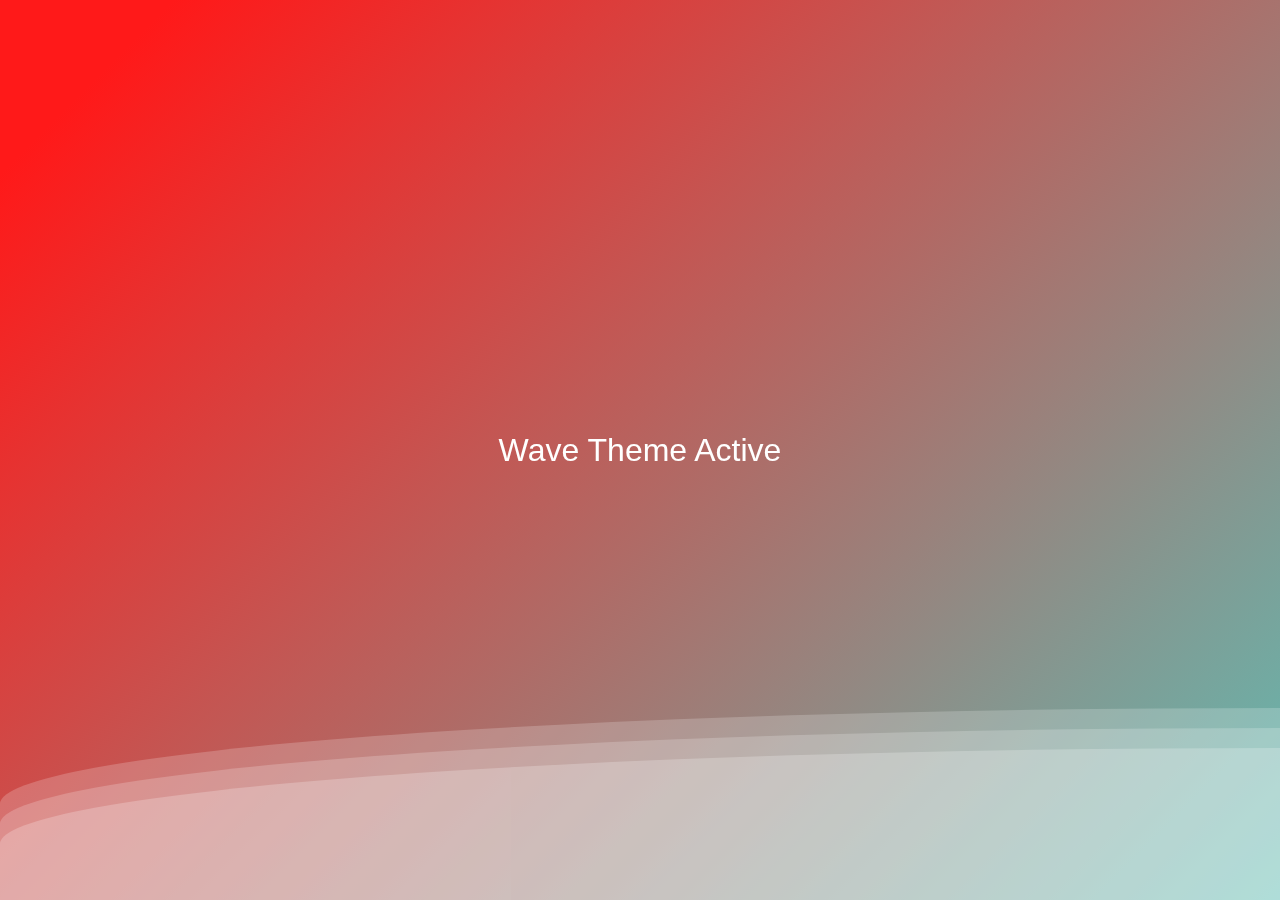
<file: Themes/Wave/index.html>
<!DOCTYPE html>
<html lang="en">

<head>
    <meta charset="UTF-8">
    <meta name="viewport" content="width=device-width, initial-scale=1.0">
    <title>Wave Theme Preview</title>
    <!-- Core styles for preview, though minimal -->
    <link rel="stylesheet" href="../../style.css">
    <!-- The isolated Wave Theme CSS -->
    <link rel="stylesheet" href="wave.css">
</head>

<body class="wave">
    <!-- Wave animation DOM elements -->
    <div class="wave-container" style="display: block;">
        <div class="wave"></div>
        <div class="wave"></div>
        <div class="wave"></div>
    </div>

    <div
        style="display: flex; justify-content: center; align-items: center; height: 100vh; color: white; font-family: sans-serif; font-size: 2rem; z-index: 10; position: relative;">
        Wave Theme Active
    </div>
</body>

</html>
</file>
<file: style.css>
/* ---------- GLOBAL STYLES ---------- */
* {
  margin: 0;
  padding: 0;
  box-sizing: border-box;
}

:root {
  --primary-color: #ff5f6d;
  --secondary-color: #ffc371;
  --text-color: #1a1a1a;
  --text-light: #4b0000;
  --heading-color: #750000;
  --accent-color: #cc0000;
  --bg-card: rgba(255, 255, 255, 0.7);
  --shadow: 0 10px 40px rgba(0, 0, 0, 0.1);
  --transition: all 0.3s ease;
}

/* Smooth scrolling with no visible scrollbar effect */
html {
  scroll-behavior: smooth;
  overflow-x: hidden;
}

body {
  font-family: 'Poppins', sans-serif;
  background: linear-gradient(45deg, var(--primary-color), var(--secondary-color));
  color: var(--text-color);
  transition: var(--transition);
  overflow-x: hidden;
  min-height: 100vh;
  scroll-behavior: smooth;
  -ms-overflow-style: none;
  scrollbar-width: none;
}

/* Hide scrollbar but keep functionality */
body::-webkit-scrollbar {
  width: 0px;
  background: transparent;
}

.container {
  max-width: 1200px;
  margin: auto;
  padding: 0 2rem;
}

/* ---------- NAVIGATION BAR ---------- */
.navbar {
  position: fixed;
  top: 0;
  left: 0;
  width: 100%;
  height: 80px;
  display: flex;
  align-items: center;
  justify-content: space-between;
  padding: 0 4rem;
  background: rgba(255, 255, 255, 0.1);
  backdrop-filter: blur(20px);
  -webkit-backdrop-filter: blur(20px);
  z-index: 1000;
  transition: var(--transition);
  box-shadow: 0 5px 15px rgba(0, 0, 0, 0.05);
}

/* Enhanced Portfolio Logo */
.name {
  font-size: 1.5rem;
  font-weight: 700;
  color: var(--heading-color);
  transition: var(--transition);
  position: relative;
  display: flex;
  align-items: center;
  cursor: pointer;

  /* Add gradient text effect */
  background: linear-gradient(45deg, var(--accent-color), var(--primary-color));
  -webkit-background-clip: text;
  -webkit-text-fill-color: transparent;
  background-clip: text;

  /* Add subtle text shadow for depth */
  filter: drop-shadow(2px 2px 4px rgba(0, 0, 0, 0.1));
}

/* Add hover effect */
.name:hover {
  transform: scale(1.05);
  filter: drop-shadow(3px 3px 6px rgba(0, 0, 0, 0.15));
}


/* Alternative icon option - uncomment if you prefer */
.name::before {
  content: '';
  width: 8px;
  height: 8px;
  background: var(--accent-color);
  border-radius: 50%;
  display: inline-block;
  margin-right: 0.8rem;
  box-shadow: 0 0 10px var(--accent-color);
  animation: glow-dot 2s ease-in-out infinite;
}

/* Add underline effect on hover */
.name::after {
  content: '';
  position: absolute;
  bottom: -3px;
  left: 0;
  width: 0;
  height: 2px;
  background: linear-gradient(45deg, var(--accent-color), var(--primary-color));
  transition: width 0.3s ease;
}

.name:hover::after {
  width: 100%;
}

/* Brand badge (emoji-like) */
.brand-badge {
  display: inline-flex;
  align-items: center;
  justify-content: center;
  width: 44px;
  height: 44px;
  margin-right: 0.6rem;
  border-radius: 12px;
  background: linear-gradient(135deg, var(--accent-color), var(--primary-color));
  color: #fff;
  font-weight: 700;
  font-size: 0.95rem;
  box-shadow: 0 6px 18px rgba(0, 0, 0, 0.15), inset 0 -6px 12px rgba(255, 255, 255, 0.06);
  text-shadow: 0 1px 0 rgba(0, 0, 0, 0.2);
  transition: transform 0.2s ease, box-shadow 0.2s ease;
}

.brand-badge:hover {
  transform: translateY(-3px) scale(1.05);
  box-shadow: 0 10px 24px rgba(0, 0, 0, 0.18);
}

body.dark .brand-badge {
  background: linear-gradient(135deg, #ff7a7a, #ffd08a);
}

/* Animations */
@keyframes pulse-icon {

  0%,
  100% {
    transform: scale(1);
  }

  50% {
    transform: scale(1.1);
  }
}

@keyframes glow-dot {

  0%,
  100% {
    box-shadow: 0 0 5px var(--accent-color);
    opacity: 0.8;
  }

  50% {
    box-shadow: 0 0 15px var(--accent-color), 0 0 25px var(--accent-color);
    opacity: 1;
  }
}

/* Dark mode adjustments */
body.dark .name {
  background: linear-gradient(45deg, #ff5f6d, #ffc371);
  -webkit-background-clip: text;
  -webkit-text-fill-color: transparent;
  background-clip: text;
  filter: drop-shadow(2px 2px 4px rgba(255, 255, 255, 0.1));
}

body.dark .name:hover {
  filter: drop-shadow(3px 3px 6px rgba(255, 255, 255, 0.2));
}

/* Responsive adjustments */
@media (max-width: 768px) {
  .name {
    font-size: 1.2rem;
  }

  .name::before {
    font-size: 1em;
    margin-right: 0.3rem;
  }

  .brand-badge {
    width: 36px;
    height: 36px;
    font-size: 0.85rem;
  }
}

.navbar.scrolled {
  height: 60px;
  box-shadow: 0 5px 15px rgba(0, 0, 0, 0.1);
}

/* Global "Sexy" Selection */
::selection {
  background: var(--accent-color);
  color: white;
}

/* Button & Link Glow Effects */
.btn:hover,
.view-all-btn:hover,
.github-btn:hover,
.video-btn:hover,
.cert-link-btn:hover {
  transform: translateY(-3px) scale(1.02);
  box-shadow: 0 5px 20px rgba(255, 95, 109, 0.4);
  /* Glow matching primary color */
}

/* Button Click Micro-interaction */
.btn:active,
.view-all-btn:active,
.github-btn:active,
.video-btn:active,
.cert-link-btn:active {
  transform: scale(0.98);
}

/* Hero Title Shimmer Animation */
.hero-title {
  font-size: 4rem;
  font-weight: 800;
  margin-bottom: 1rem;
  background: linear-gradient(to right, #750000, #ff5f6d, #750000);
  background-size: 200% auto;
  -webkit-background-clip: text;
  background-clip: text;
  -webkit-text-fill-color: transparent;
  animation: shine 5s linear infinite;
}

@keyframes shine {
  to {
    background-position: 200% center;
  }
}

.hero-subtitle {
  font-size: 1.5rem;
  color: var(--text-color);
  margin-bottom: 2rem;
  background: rgba(255, 255, 255, 0.4);
  padding: 0.5rem 1.5rem;
  border-radius: 50px;
  display: inline-block;
  backdrop-filter: blur(8px);
  -webkit-backdrop-filter: blur(8px);
  border: 1px solid rgba(255, 255, 255, 0.5);
  box-shadow: 0 4px 15px rgba(0, 0, 0, 0.05);
}

.nav-name {
  font-size: 1.2rem;
  font-weight: 600;
  color: var(--heading-color);
  transition: var(--transition);
  white-space: nowrap;
  text-align: center;
  margin: 0 auto;
  position: absolute;
  left: 50%;
  transform: translateX(-50%);
}

.nav-logo {
  display: flex;
  align-items: center;
}

.logo-text {
  font-size: 1.5rem;
  font-weight: 700;
  color: var(--heading-color);
  transition: var(--transition);
}

.nav-name {
  font-size: 1.2rem;
  font-weight: 600;
  color: var(--heading-color);
  transition: var(--transition);
}

/* Centered transparent nav in navbar */
.nav-left {
  display: flex;
  align-items: center;
  gap: 0.6rem;
}

.nav-center {
  flex: 1;
  display: flex;
  justify-content: center;
  align-items: center;
  z-index: 1001;
  pointer-events: auto;
}

.nav-center-list {
  list-style: none;
  display: flex;
  gap: 0.6rem;
  align-items: center;
  padding: 0;
  margin: 0;
}

.nav-center-list li {
  list-style: none;
  padding: 0;
  margin: 0;
}

.nav-center-list li::before,
.nav-center-list li::after {
  content: none;
}

.nav-center-list a {
  color: var(--text-light);
  text-decoration: none;
  padding: 0.35rem 0.7rem;
  border-radius: 8px;
  font-weight: 500;
  transition: background 0.18s ease, color 0.18s ease, transform 0.12s ease;
  display: inline-block;
}

.nav-center-list a:hover {
  background: rgba(204, 0, 0, 0.07);
  color: var(--heading-color);
  transform: translateY(-2px);
}

.nav-center-list a.active {
  background: linear-gradient(135deg, rgba(204, 0, 0, 0.12), rgba(255, 95, 109, 0.06));
  color: var(--heading-color);
  font-weight: 700;
  box-shadow: inset 0 -2px 0 rgba(204, 0, 0, 0.12);
}

/* ---------- HAMBURGER MENU ---------- */
.hamburger {
  display: none;
  flex-direction: column;
  gap: 5px;
  background: none;
  border: none;
  cursor: pointer;
  padding: 8px;
  z-index: 1002;
}

.hamburger-line {
  display: block;
  width: 24px;
  height: 2.5px;
  background: var(--heading-color);
  border-radius: 2px;
  transition: all 0.3s ease;
  transform-origin: center;
}

.hamburger.active .hamburger-line:nth-child(1) {
  transform: translateY(7.5px) rotate(45deg);
}

.hamburger.active .hamburger-line:nth-child(2) {
  opacity: 0;
  transform: scaleX(0);
}

.hamburger.active .hamburger-line:nth-child(3) {
  transform: translateY(-7.5px) rotate(-45deg);
}

/* Hide center nav on small screens, show as mobile overlay */
@media (max-width: 900px) {
  .hamburger {
    display: flex;
  }

  .nav-center {
    display: none;
    position: fixed;
    top: 0;
    left: 0;
    width: 100%;
    height: 100vh;
    background: rgba(255, 255, 255, 0.95);
    backdrop-filter: blur(20px);
    -webkit-backdrop-filter: blur(20px);
    z-index: 1001;
    justify-content: center;
    align-items: center;
    flex-direction: column;
  }

  body.dark .nav-center {
    background: rgba(18, 18, 18, 0.97);
  }

  .nav-center.open {
    display: flex;
  }

  .nav-center-list {
    flex-direction: column;
    gap: 1.5rem;
    align-items: center;
  }

  .nav-center-list a {
    font-size: 1.3rem;
    padding: 0.75rem 2rem;
  }

  .navbar {
    padding: 0 1.2rem;
  }
}

/* ---------- THEME TOGGLE BUTTON ---------- */
.theme-toggle {
  display: flex;
  align-items: center;
  justify-content: center;
  width: 40px;
  height: 40px;
  border-radius: 50%;
  background: rgba(255, 255, 255, 0.2);
  cursor: pointer;
  transition: var(--transition);
  box-shadow: 0 2px 10px rgba(0, 0, 0, 0.1);
  position: relative;
  overflow: hidden;
}

.theme-toggle:hover {
  transform: scale(1.1);
}

/* Resume button in navbar */
.nav-right {
  display: flex;
  align-items: center;
  gap: 0.6rem;
  position: relative;
}

.resume-btn {
  display: inline-flex;
  align-items: center;
  gap: 0.6rem;
  padding: 0.45rem 0.9rem;
  background: linear-gradient(45deg, var(--accent-color), var(--primary-color));
  color: #fff;
  border-radius: 999px;
  text-decoration: none;
  font-weight: 600;
  box-shadow: 0 8px 20px rgba(204, 0, 0, 0.15);
  transition: transform 0.18s ease, box-shadow 0.18s ease, opacity 0.18s ease;
}

.resume-btn:hover {
  transform: translateY(-2px);
  box-shadow: 0 12px 28px rgba(204, 0, 0, 0.2);
}

@media (max-width: 768px) {
  .resume-btn {
    padding: 0.35rem 0.6rem;
    font-size: 0.9rem;
  }
}

.theme-toggle i {
  position: absolute;
  font-size: 1.2rem;
  transition: var(--transition);
}

.moon-icon {
  opacity: 0;
  transform: translateY(20px);
}

.sun-icon {
  opacity: 1;
  color: #ff8800;
}

.fluids-icon {
  opacity: 0;
  transform: translateY(20px);
  color: #00e5ff;
}

/* ---------- HERO SECTION ---------- */
.hero {
  min-height: 100vh;
  display: flex;
  align-items: center;
  padding-top: 80px;
  position: relative;
  overflow: hidden;
}

.hero>.container {
  display: flex;
  align-items: center;
  justify-content: space-between;
  gap: 2rem;
  width: 100%;
  position: relative;
  z-index: 2;
}

/* Particles and hero floating shapes (ported from ru theme, adapted) */
.particles-container {
  position: absolute;
  inset: 0;
  z-index: 0;
  pointer-events: none;
}

.hero-background {
  position: absolute;
  inset: 0;
  z-index: 1;
}

.hero-shape {
  position: absolute;
  border-radius: 50%;
  filter: blur(80px);
  opacity: 0.12;
  animation: float 6s ease-in-out infinite;
}

.shape-1 {
  width: 420px;
  height: 420px;
  background: linear-gradient(135deg, var(--accent-color), var(--primary-color));
  top: 12%;
  left: 4%;
  animation-delay: 0s;
}

.shape-2 {
  width: 320px;
  height: 320px;
  background: linear-gradient(135deg, var(--secondary-color), var(--accent-color));
  bottom: 12%;
  right: 6%;
  animation-delay: 2s;
}

.shape-3 {
  width: 220px;
  height: 220px;
  background: linear-gradient(135deg, var(--primary-color), var(--secondary-color));
  top: 58%;
  left: 58%;
  animation-delay: 4s;
}

@keyframes float {

  0%,
  100% {
    transform: translateY(0px) rotate(0deg);
  }

  50% {
    transform: translateY(-20px) rotate(180deg);
  }
}

.hero-subtitle {
  font-size: 1.25rem;
  color: var(--text-light);
  margin: 0.75rem 0;
  min-height: 1.6rem;
  display: flex;
  align-items: center;
  gap: 0.5rem;
  width: 100%;
  max-width: 460px;
  opacity: 0;
  transform: translateY(15px);
  animation: heroFadeIn 1s cubic-bezier(0.16, 1, 0.3, 1) forwards 0.6s;
}

.cursor {
  animation: blink 1s infinite;
  color: var(--accent-color);
}


.hero-content {
  z-index: 2;
  position: relative;
  text-align: left;
  flex: 1 1 50%;
  min-width: 280px;
}

.hero-greeting {
  font-size: clamp(2rem, 3vw, 4rem);
  font-weight: 700;
  color: var(--heading-color);
  line-height: 1.2;
  opacity: 0;
  transform: translateY(20px) scale(0.95);
  animation: heroFadeIn 1.2s cubic-bezier(0.16, 1, 0.3, 1) forwards 0.2s;
  margin-bottom: 0.5rem;
  overflow: visible;
  white-space: normal;
}

.hero h1 {
  font-size: clamp(1.8rem, 2.8vw, 4rem);
  font-weight: 700;
  color: var(--heading-color);
  line-height: 1.2;
  opacity: 0;
  transform: translateY(20px) scale(0.95);
  animation: heroFadeIn 1.2s cubic-bezier(0.16, 1, 0.3, 1) forwards 0.4s;
  overflow: visible;
  white-space: normal;
}

@keyframes heroFadeIn {
  0% {
    opacity: 0;
    transform: translateY(20px) scale(0.95);
  }

  100% {
    opacity: 1;
    transform: translateY(0) scale(1);
  }
}

/* Tablet: stack hero vertically */
@media (max-width: 1023px) {

  .hero-greeting,
  .hero h1 {
    white-space: normal;
  }

  .hero>.container {
    flex-direction: column;
    text-align: center;
    justify-content: center;
  }

  .hero-content {
    text-align: center;
    max-width: 100%;
    min-width: 0;
  }

  .hero-graphic {
    position: relative;
    right: auto;
    top: auto;
    transform: none;
    width: 100%;
    max-width: 100vw;
    height: auto;
    opacity: 1;
    display: flex;
    justify-content: center;
    overflow: hidden;
  }

  .sliding-clock-container {
    margin-top: 0;
    transform: scale(0.85);
    padding: 25px 35px;
  }

  .hero-social-links {
    justify-content: center;
  }
}

/* Mobile: smaller fonts and smaller clock */
@media (max-width: 780px) {
  .hero-greeting {
    font-size: clamp(2rem, 6vw, 3rem);
  }

  .hero h1 {
    font-size: clamp(1.8rem, 5.5vw, 2.8rem);
  }

  .sliding-clock-container {
    transform: scale(0.6);
    transform-origin: center center;
    margin: -40px -30px;
    padding: 15px 20px;
  }
}

/* Small mobile: even smaller clock */
@media (max-width: 420px) {
  .sliding-clock-container {
    transform: scale(0.5);
    margin: -60px -50px;
    padding: 10px 15px;
  }
}

.hero p {
  font-size: 1.5rem;
  color: var(--text-light);
  margin: 1.5rem 0;
  opacity: 0;
  transform: translateY(30px);
  animation: fadeUp 1s forwards 0.6s;
}

.hero-cta {
  margin-top: 2rem;
  opacity: 0;
  transform: translateY(30px);
  animation: fadeUp 1s forwards 0.9s;
}

.cta-button {
  display: inline-block;
  padding: 1rem 2rem;
  background: linear-gradient(45deg, var(--accent-color), #ff4b4b);
  color: white;
  border-radius: 30px;
  text-decoration: none;
  font-weight: 600;
  letter-spacing: 1px;
  transition: var(--transition);
  box-shadow: 0 10px 20px rgba(204, 0, 0, 0.2);
}

.cta-button:hover {
  transform: translateY(-5px);
  box-shadow: 0 15px 25px rgba(204, 0, 0, 0.3);
}

.hero-graphic {
  position: relative;
  right: auto;
  top: auto;
  transform: none;
  width: auto;
  height: auto;
  opacity: 1;
  z-index: 2;
  flex-shrink: 0;
  display: flex;
  align-items: center;
  justify-content: center;
}

/* Scale clock down on standard laptops to prevent hero overlap */
@media (min-width: 1024px) and (max-width: 1440px) {
  .sliding-clock-container {
    transform: scale(0.7) perspective(1000px);
    transform-origin: right center;
    margin-right: -15%;
  }
}

/* ---------- SLIDING TAPE CLOCK ---------- */
.sliding-clock-container {
  display: flex;
  flex-direction: column;
  align-items: center;
  justify-content: center;
  gap: 20px;
  background: rgba(255, 255, 255, 0.15);
  padding: 30px 50px;
  border-radius: 20px;
  backdrop-filter: blur(15px);
  -webkit-backdrop-filter: blur(15px);
  box-shadow: var(--shadow);
  border: 1px solid rgba(255, 255, 255, 0.3);
  transform: perspective(1000px);
  transition: transform 0.1s ease-out;
  margin-top: 0;
}

.tape-wrapper {
  display: flex;
  align-items: center;
  justify-content: center;
  gap: 10px;
}

.tape-column {
  position: relative;
  width: 70px;
  height: 180px;
  /* Visible height showing ~3 numbers (prev, current, next) */
  overflow: hidden;
  background: rgba(0, 0, 0, 0.4);
  /* Darker background for contrast */
  border-radius: 40px;
  box-shadow: inset 0 0 10px rgba(0, 0, 0, 0.5);
  border: 1px solid rgba(255, 255, 255, 0.1);
}

/* Add blur masks using radial gradient to surround the circle */
.tape-column::after {
  content: '';
  position: absolute;
  inset: 0;
  pointer-events: none;
  z-index: 5;
  backdrop-filter: blur(4px);
  -webkit-backdrop-filter: blur(4px);
  /* Create a hole in the center matching the highlight */
  background: radial-gradient(circle at center, transparent 28px, rgba(0, 0, 0, 0.4) 30px);
  /* Mask the backdrop filter so the center is NOT blurred */
  mask-image: radial-gradient(circle at center, transparent 28px, black 30px);
  -webkit-mask-image: radial-gradient(circle at center, transparent 28px, black 30px);
}

.tape-strip {
  display: flex;
  flex-direction: column;
  color: rgba(255, 255, 255, 0.95);
  /* High contrast */
  font-family: 'Poppins', sans-serif;
  font-weight: 700;
  font-size: 2.2rem;
  line-height: 60px;
  /* Height of each number */
  text-align: center;
  transition: transform 0.5s cubic-bezier(0.2, 0.8, 0.2, 1);
  /* Smooth easing */
  padding-top: 60px;
  /* Initial offset to center '0' if transform is 0 */
  text-shadow: 0 2px 5px rgba(0, 0, 0, 0.5);
}

/* Format the strip content from string to vertical block */
/* NOTE: The HTML content is minimal ("0 1 2..."), we rely on JS to split/format or we use simple layout */
/* Actually, for better control, JS should populate the strip with <div>digit</div>. 
   If HTML is static text, we can use a monospaced font width or flex column.
   Let's assume the HTML text is just numbers separated by spaces for now, but better is to structure it.
   We will style assuming the JS will replace text with block elements OR we style this text node.
   For simplicity with current HTML text content "0 1 ...", let's make it behave like a vertical column 
   by limiting width and allowing wrap? No, that's flaky.
   BETTER: Let's assume the JS part will wrap each digit in a <div>. 
   I will add a rule for the children.
*/

.tape-strip div {
  height: 60px;
  display: flex;
  align-items: center;
  justify-content: center;
}

.tape-highlight {
  position: absolute;
  top: 50%;
  left: 50%;
  transform: translate(-50%, -50%);
  width: 58px;
  height: 58px;
  border-radius: 50%;
  background: rgba(255, 255, 255, 0.1);
  border: 1px solid rgba(255, 255, 255, 0.4);
  box-shadow: 0 0 15px rgba(255, 255, 255, 0.2);
  pointer-events: none;
  z-index: 10;
  /* Remove blur from center to keep it sharp */
  backdrop-filter: none;
  -webkit-backdrop-filter: none;
}

.tape-separator {
  font-size: 2rem;
  font-weight: 700;
  color: var(--accent-color);
  margin: 0 5px;
  animation: blink 2s infinite;
  text-shadow: 0 0 10px var(--accent-color);
}

.clock-info-section {
  text-align: center;
  margin-top: 10px;
}

.clock-date-display {
  font-family: 'Orbitron', monospace;
  font-size: 1.1rem;
  color: #fff;
  letter-spacing: 2px;
  margin-bottom: 5px;
  text-shadow: 0 2px 4px rgba(0, 0, 0, 0.3);
  font-weight: 600;
}

.clock-label-display {
  font-family: 'Orbitron', monospace;
  font-size: 0.8rem;
  color: var(--accent-color);
  letter-spacing: 3px;
  text-shadow: 0 0 5px rgba(255, 95, 109, 0.5);
  animation: blink 3s infinite;
}

/* Current number style change? 
   Hard to do with pure CSS transform offset, 
   but the highlight bubble provides the visual focus.
*/

/* Dark Mode Adjustments */
body.dark .sliding-clock-container {
  background: rgba(0, 0, 0, 0.4);
  border-color: rgba(255, 255, 255, 0.15);
}

body.dark .tape-column {
  background: rgba(30, 30, 30, 0.6);
  border-color: rgba(255, 255, 255, 0.05);
}

body.dark .tape-strip {
  color: #fff;
}

body.dark .tape-highlight {
  background: rgba(255, 95, 109, 0.2);
  border-color: var(--accent-color);
  box-shadow: 0 0 15px var(--accent-color);
}


/* ---------- MAIN CONTENT ---------- */
main {
  display: grid;
  gap: 4rem;
  margin-bottom: 4rem;
  padding-top: 2rem;
}

.card {
  background: var(--bg-card);
  backdrop-filter: blur(20px);
  -webkit-backdrop-filter: blur(20px);
  /* Safari support */
  padding: 3rem;
  border-radius: 24px;
  box-shadow: var(--shadow);
  transition: var(--transition);
  position: relative;
  overflow: hidden;
  display: flex;
  border: 2px solid rgba(204, 0, 0, 0.2);
  box-shadow: 0 10px 40px rgba(0, 0, 0, 0.1), 0 0 0 1px rgba(204, 0, 0, 0.1);
}

#technical-skills.card {
  overflow: visible;
  position: relative;
}

/* Separate line clipper element - only clips the line, doesn't affect popups */
#technical-skills.card .line-clipper {
  position: absolute;
  top: 5px;
  left: 0;
  width: 10px;
  height: calc(100% - 10px);
  overflow: hidden;
  border-top-left-radius: 24px;
  border-bottom-left-radius: 24px;
  z-index: 1;
  pointer-events: none;
}

#technical-skills.card .line-clipper::before {
  content: '';
  position: absolute;
  top: 0;
  left: 0;
  width: 5px;
  height: 100%;
  background: linear-gradient(to bottom, var(--primary-color), var(--secondary-color));
  transition: var(--transition);
  border-top-left-radius: 24px;
  border-bottom-left-radius: 24px;
}

#technical-skills.card:hover .line-clipper::before {
  width: 10px;
  border-top-left-radius: 24px;
  border-bottom-left-radius: 24px;
}

/* Hide the default card line for technical skills */
#technical-skills.card::before {
  display: none;
}

.card:hover {
  transform: translateY(-10px);
  box-shadow: 0 20px 50px rgba(0, 0, 0, 0.15), 0 0 0 2px rgba(204, 0, 0, 0.3);
  border-color: rgba(204, 0, 0, 0.4);
}

.card::before {
  content: '';
  position: absolute;
  top: 0;
  left: 0;
  width: 5px;
  height: 100%;
  background: linear-gradient(to bottom, var(--primary-color), var(--secondary-color));
  transition: var(--transition);
  border-top-left-radius: 24px;
  border-bottom-left-radius: 24px;
}

.card:hover::before {
  width: 10px;
  border-top-left-radius: 24px;
  border-bottom-left-radius: 24px;
}

#technical-skills.card:hover::before {
  border-top-left-radius: 24px;
  border-bottom-left-radius: 24px;
}

.section-icon {
  font-size: 2rem;
  margin-right: 2rem;
  color: var(--accent-color);
  display: flex;
  align-items: center;
  justify-content: center;
  width: 60px;
  height: 60px;
  background: rgba(204, 0, 0, 0.1);
  border-radius: 50%;
  flex-shrink: 0;
}

.section-content {
  flex-grow: 1;
}

#technical-skills .section-content {
  padding: 0;
}

/* ---------- TEXT STYLES ---------- */
h2 {
  font-size: 2rem;
  margin-bottom: 1.5rem;
  color: var(--heading-color);
  position: relative;
  display: inline-block;
}

h2::after {
  content: '';
  position: absolute;
  bottom: -5px;
  left: 0;
  width: 50px;
  height: 3px;
  background: linear-gradient(to right, var(--accent-color), transparent);
}

h3 {
  color: #cc3300;
  margin-bottom: 0.5rem;
  font-weight: 600;
}

p {
  line-height: 1.7;
  margin-bottom: 1rem;
}

ul {
  list-style-type: none;
  margin-left: 0;
}

ul li {
  position: relative;
  padding-left: 1.5rem;
  margin-bottom: 0.5rem;
  line-height: 1.6;
}

ul li::before {
  /* Use a proper Unicode bullet to avoid mojibake/encoding issues */
  content: '\2022';
  position: absolute;
  left: 0;
  color: var(--accent-color);
  font-size: 0.8rem;
}

a {
  color: var(--accent-color);
  text-decoration: none;
  font-weight: 500;
  transition: var(--transition);
}

a:hover {
  color: #ff4b4b;
}

/* ---------- CONTACT SECTION ---------- */
.contact-section {
  scroll-margin-top: 100px;
  /* Ensures the section is visible when scrolled to */
}

.contact-grid {
  display: grid;
  grid-template-columns: repeat(auto-fit, minmax(300px, 1fr));
  gap: 1rem;
}

.contact-item {
  display: flex;
  align-items: center;
  padding: 1rem;
  background: rgba(255, 255, 255, 0.5);
  border-radius: 12px;
  transition: var(--transition);
  word-break: break-word;
  overflow-wrap: break-word;
}

.contact-item:hover {
  background: rgba(255, 255, 255, 0.8);
  transform: translateY(-5px);
}

.contact-item i {
  margin-right: 1rem;
  font-size: 1.2rem;
  color: var(--accent-color);
}

/* ---------- EDUCATION SECTION ---------- */
.education-details {
  border-left: 2px solid var(--accent-color);
  padding-left: 1.5rem;
  position: relative;
}

.education-details::before {
  content: '';
  position: absolute;
  width: 20px;
  height: 20px;
  border-radius: 50%;
  background: var(--accent-color);
  left: -11px;
  top: 5px;
}

.education-stat {
  display: flex;
  align-items: center;
  margin-top: 1rem;
}

.edu-date {
  position: relative;
  right: auto;
  top: auto;
  color: var(--accent-color);
  font-weight: normal;
  display: inline-block;
  margin-top: 0.25rem;
  margin-bottom: 0.5rem;
}

.progress-bar {
  flex-grow: 1;
  height: 8px;
  background: rgba(0, 0, 0, 0.1);
  margin: 0 1rem;
  border-radius: 4px;
  position: relative;
  overflow: hidden;
}

.progress {
  position: absolute;
  height: 100%;
  background: linear-gradient(to right, var(--accent-color), #ff8c8c);
  border-radius: 4px;
  width: 0;
  transition: width 1.5s ease;
}

/* ---------- SKILLS SECTION ---------- */
.skills-container {
  position: relative;
  overflow: visible;
  min-height: 150px;
  display: flex;
  gap: 2rem;
  align-items: flex-start;
}

.visible-skills-section {
  flex: 1;
  display: flex;
  flex-direction: column;
  gap: 1.5rem;
}

.skills-folder {
  position: relative;
  width: 200px;
  transition: all 0.3s ease;
  overflow: visible;
  flex-shrink: 0;
  z-index: 100;
}

#technical-skills.card .skills-folder {
  position: relative;
  z-index: 100;
}

.folder-header {
  display: flex;
  align-items: center;
  gap: 0.5rem;
  padding: 0.75rem 1rem;
  background: rgba(204, 0, 0, 0.1);
  border-radius: 8px;
  cursor: pointer;
  transition: all 0.3s ease;
  border: 2px solid transparent;
}

.folder-header:hover {
  background: rgba(204, 0, 0, 0.15);
  border-color: rgba(204, 0, 0, 0.3);
}

.folder-icon {
  font-size: 1.2rem;
  color: var(--accent-color);
  transition: transform 0.3s ease;
}

.folder-header:hover .folder-icon {
  transform: scale(1.1);
}

.folder-name {
  font-weight: 600;
  color: var(--heading-color);
  font-size: 0.95rem;
}

.folder-content {
  position: absolute;
  top: 0;
  left: 0;
  width: 100%;
  height: 100%;
  background: transparent;
  backdrop-filter: none;
  -webkit-backdrop-filter: none;
  border-radius: 0;
  padding: 0;
  box-shadow: none;
  border: none;
  opacity: 1;
  visibility: visible;
  transform: none;
  transition: none;
  z-index: 1000;
  overflow: visible;
  pointer-events: none;
}

#technical-skills.card .folder-content {
  z-index: 1000;
  overflow: visible;
}

/* Corner positioned skill categories - diagonal placement */
.skill-corner {
  position: absolute;
  background: rgba(255, 255, 255, 0.9);
  backdrop-filter: blur(10px);
  -webkit-backdrop-filter: blur(10px);
  padding: 1rem;
  border-radius: 12px;
  box-shadow: 0 4px 15px rgba(0, 0, 0, 0.1);
  border: 1px solid rgba(204, 0, 0, 0.15);
  min-width: 200px;
  max-width: 220px;
  opacity: 0;
  transform: scale(0.8);
  transition: all 0.4s cubic-bezier(0.16, 1, 0.3, 1);
  z-index: 1001;
  pointer-events: auto;
}

#technical-skills.card .skill-corner {
  position: absolute;
  z-index: 1001;
}

/* Fix for Dark Mode Skills Visibility */
body.dark .skill-corner {
  background: rgba(30, 30, 30, 0.95);
  border-color: rgba(255, 95, 109, 0.3);
  box-shadow: 0 4px 20px rgba(0, 0, 0, 0.4);
}

body.dark .skill-corner h3 {
  color: #fff;
}

body.dark .skill-corner .skill-tag {
  background: rgba(255, 255, 255, 0.1);
  color: #ff8c8c;
}

body.dark .skill-corner .skill-tag:hover {
  background: rgba(255, 255, 255, 0.2);
  color: #fff;
}

.folder-header:hover~.folder-content .skill-corner {
  opacity: 1;
  transform: scale(1);
}

/* Top-left diagonal - Communication Protocols */
.skill-top-left {
  top: -140px;
  left: -200px;
  transform: scale(0.8) translateY(10px);
}

.folder-header:hover~.folder-content .skill-top-left {
  transform: scale(1) translateY(0);
  transition-delay: 0.1s;
}

/* Bottom-left diagonal - Software & Frameworks */
.skill-bottom-left {
  top: 60px;
  left: -200px;
  transform: scale(0.8) translateY(-10px);
}

.folder-header:hover~.folder-content .skill-bottom-left {
  transform: scale(1) translateY(0);
  transition-delay: 0.2s;
}

/* Top-right diagonal - Microcontrollers & Hardware */
.skill-top-right {
  top: -140px;
  right: -200px;
  transform: scale(0.8) translateY(10px);
}

.folder-header:hover~.folder-content .skill-top-right {
  transform: scale(1) translateY(0);
  transition-delay: 0.3s;
}

/* Bottom-right diagonal - Technologies */
.skill-bottom-right {
  top: 60px;
  right: -200px;
  transform: scale(0.8) translateY(-10px);
}

.folder-header:hover~.folder-content .skill-bottom-right {
  transform: scale(1) translateY(0);
  transition-delay: 0.4s;
}

.skill-corner h3 {
  font-size: 0.9rem;
  margin-bottom: 0.75rem;
  color: var(--heading-color);
}

.skill-corner .skill-tags {
  display: flex;
  flex-wrap: wrap;
  gap: 0.4rem;
}

.skill-corner .skill-tag {
  padding: 0.3rem 0.7rem;
  font-size: 0.8rem;
  margin: 0;
}

.folder-content .skills-grid {
  display: grid;
  grid-template-columns: 1fr;
  gap: 1.5rem;
}

.visible-category {
  min-width: 300px;
}

.skills-grid {
  display: grid;
  grid-template-columns: repeat(auto-fit, minmax(250px, 1fr));
  gap: 2rem;
}

@media (max-width: 768px) {
  .skills-container {
    display: flex;
    flex-direction: column;
  }

  .visible-category {
    margin-right: 0;
    margin-bottom: 1rem;
    min-width: 0;
    width: 100%;
  }

  .skills-folder {
    position: relative;
    width: 100%;
  }

  .folder-content {
    position: relative;
    min-width: 100%;
    margin-top: 0.5rem;
  }

  .skill-corner {
    position: relative !important;
    top: auto !important;
    left: auto !important;
    right: auto !important;
    bottom: auto !important;
    transform: none !important;
    opacity: 0;
    max-width: 100%;
    min-width: 0;
    width: 100%;
    margin-bottom: 0.75rem;
  }

  .folder-header:hover~.folder-content .skill-corner {
    opacity: 1;
    transform: none !important;
  }
}

.skill-item {
  margin-bottom: 1rem;
}

.skill-progress {
  width: 100%;
  height: 6px;
  background: rgba(0, 0, 0, 0.1);
  border-radius: 3px;
  margin-top: 0.5rem;
  overflow: hidden;
}

.skill-level {
  height: 100%;
  background: linear-gradient(to right, var(--accent-color), #ff8c8c);
  border-radius: 3px;
  width: 0;
  transition: width 1s ease;
}

.skill-tags {
  display: flex;
  flex-wrap: wrap;
  margin-top: 1rem;
}

.skill-tag {
  padding: 0.5rem 1rem;
  background: rgba(204, 0, 0, 0.1);
  color: var(--accent-color);
  border-radius: 50px;
  margin-right: 0.5rem;
  margin-bottom: 0.5rem;
  font-size: 0.9rem;
  transition: var(--transition);
}

.skill-tag:hover {
  background: rgba(204, 0, 0, 0.2);
  transform: translateY(-2px);
}

/* ---------- EDUCATION SECTION ---------- */
.education-details {
  margin-bottom: 1.5rem;
}

.education-details:last-child {
  margin-bottom: 0;
}

.education-header {
  display: flex;
  align-items: center;
  justify-content: space-between;
  margin-bottom: 0.5rem;
  flex-wrap: wrap;
  gap: 0.5rem;
}

/* ---------- PROJECT SECTION ---------- */
.project-card {
  background: rgba(255, 255, 255, 0.5);
  border-radius: 16px;
  padding: 1.5rem;
  transition: var(--transition);
}

.project-card:hover {
  background: rgba(255, 255, 255, 0.7);
  transform: translateY(-5px);
}

.project-header {
  display: flex;
  align-items: center;
  justify-content: space-between;
  margin-bottom: 1rem;
  flex-wrap: wrap;
  gap: 0.5rem;
}

.project-tag {
  padding: 0.3rem 1rem;
  background: rgba(204, 0, 0, 0.1);
  color: var(--accent-color);
  border-radius: 50px;
  font-size: 0.9rem;
}

.project-tools {
  margin-top: 1rem;
  display: flex;
  align-items: center;
  flex-wrap: wrap;
}

.tool-tag {
  padding: 0.3rem 0.8rem;
  background: rgba(0, 0, 0, 0.05);
  border-radius: 50px;
  font-size: 0.8rem;
  margin-left: 0.5rem;
  margin-bottom: 0.5rem;
}

/* Projects header, view-all button and list spacing */
.projects-header {
  display: flex;
  align-items: center;
  justify-content: space-between;
  gap: 1rem;
  margin-bottom: 1rem;
}

.view-all-btn {
  display: inline-block;
  padding: 0.5rem 1rem;
  background: linear-gradient(45deg, var(--accent-color), #ff4b4b);
  color: #fff;
  border-radius: 999px;
  text-decoration: none;
  font-weight: 600;
  box-shadow: 0 8px 20px rgba(204, 0, 0, 0.15);
  transition: var(--transition);
}

.view-all-btn:hover {
  transform: translateY(-3px);
}

.projects-list {
  display: grid;
  grid-template-columns: 1fr;
  gap: 1rem;
  /* creates vertical gap between project cards */
}

/* ---------- PROJECT FOOTER & GITHUB BUTTON ---------- */
.project-footer {
  display: flex;
  justify-content: flex-end;
  margin-top: 1rem;
  padding-top: 1rem;
  border-top: 1px solid rgba(0, 0, 0, 0.1);
}

.github-btn {
  display: inline-flex;
  align-items: center;
  justify-content: center;
  width: 40px;
  height: 40px;
  background: #333;
  color: white;
  border-radius: 50%;
  text-decoration: none;
  font-size: 1.2rem;
  transition: var(--transition);
  box-shadow: 0 2px 10px rgba(0, 0, 0, 0.1);
}

.github-btn:hover {
  background: #24292e;
  transform: translateY(-3px);
  box-shadow: 0 5px 15px rgba(0, 0, 0, 0.2);
  color: white;
}

/* Video button - matches project footer styling but with accent color */
.video-btn {
  display: inline-flex;
  align-items: center;
  justify-content: center;
  width: 40px;
  height: 40px;
  background: var(--accent-color);
  color: white;
  border-radius: 50%;
  text-decoration: none;
  font-size: 1rem;
  transition: var(--transition);
  box-shadow: 0 2px 10px rgba(0, 0, 0, 0.12);
}

.video-btn:hover {
  background: #b30000;
  transform: translateY(-3px);
  box-shadow: 0 6px 18px rgba(0, 0, 0, 0.2);
}

/* Dark mode styling for GitHub button */
body.dark .project-footer {
  border-top: 1px solid rgba(255, 255, 255, 0.1);
}

body.dark .github-btn {
  background: #555;
}

body.dark .github-btn:hover {
  background: #666;
  color: white;
}

/* ---------- CERTIFICATIONS SECTION ---------- */
.cert-container {
  display: grid;
  grid-template-columns: repeat(auto-fit, minmax(300px, 1fr));
  gap: 1.5rem;
}

.cert-item {
  display: flex;
  align-items: center;
  padding: 1.5rem;
  background: rgba(255, 255, 255, 0.5);
  border-radius: 16px;
  transition: var(--transition);
  justify-content: space-between;
}

.cert-link-btn {
  display: inline-flex;
  align-items: center;
  justify-content: center;
  width: 40px;
  height: 40px;
  background: var(--accent-color);
  color: white;
  border-radius: 50%;
  text-decoration: none;
  font-size: 1rem;
  transition: var(--transition);
  box-shadow: 0 2px 10px rgba(204, 0, 0, 0.2);
  flex-shrink: 0;
  margin-left: 1rem;
}

.cert-link-btn:hover {
  background: #ff4b4b;
  transform: translateY(-3px);
  box-shadow: 0 5px 15px rgba(204, 0, 0, 0.3);
  color: white;
}

/* Dark mode styling for certificate link button */
body.dark .cert-link-btn {
  background: #ff5f6d;
}

body.dark .cert-link-btn:hover {
  background: #ff8c8c;
  color: white;
}

.cert-item:hover {
  background: rgba(255, 255, 255, 0.7);
  transform: translateY(-5px);
}

.cert-icon {
  font-size: 2rem;
  margin-right: 1.5rem;
  color: #4285F9;
}

.cert-info {
  flex: 1;
}

.cert-header {
  display: flex;
  align-items: center;
  justify-content: space-between;
  gap: 0.75rem;
  flex-wrap: wrap;
}

.cert-date {
  color: var(--accent-color);
  /* Match project date font weight/style */
  font-weight: normal;
}

/* ---------- EXTRACURRICULARS SECTION ---------- */
.extra-grid {
  display: grid;
  grid-template-columns: repeat(auto-fit, minmax(200px, 1fr));
  gap: 1.5rem;
}

.extra-item {
  display: flex;
  flex-direction: column;
  align-items: center;
  padding: 1.5rem;
  background: rgba(255, 255, 255, 0.5);
  border-radius: 16px;
  transition: var(--transition);
  text-align: center;
}

.extra-item:hover {
  background: rgba(255, 255, 255, 0.7);
  transform: translateY(-5px);
}

.extra-icon {
  font-size: 2rem;
  margin-bottom: 1rem;
  color: var(--accent-color);
}

/* Fix for badminton icon */
.fa-badminton::before {
  content: "\f434";
  /* Using table tennis icon as a replacement */
}

/* ---------- FOOTER ---------- */
footer {
  background: rgba(0, 0, 0, 0.05);
  backdrop-filter: blur(10px);
  -webkit-backdrop-filter: blur(10px);
  /* Safari support */
  padding: 2rem 0;
  text-align: center;
  color: var(--text-light);
}

/* ---------- ANIMATIONS ---------- */
@keyframes fadeUp {
  to {
    opacity: 1;
    transform: translateY(0);
  }
}

@keyframes heroFadeIn {
  0% {
    opacity: 0;
    transform: translateY(20px) scale(0.95);
  }

  100% {
    opacity: 1;
    transform: translateY(0) scale(1);
  }
}

@keyframes rotate {
  0% {
    transform: translate(-50%, -50%) rotate(0deg);
  }

  100% {
    transform: translate(-50%, -50%) rotate(360deg);
  }
}

@keyframes pulse {

  0%,
  100% {
    transform: translate(-50%, -50%) scale(1);
    opacity: 0.2;
  }

  50% {
    transform: translate(-50%, -50%) scale(1.1);
    opacity: 0.3;
  }
}

/* ---------- DARK MODE ---------- */
body.dark {
  --primary-color: #121212;
  --secondary-color: #2a2a2a;
  --text-color: #eaeaea;
  --text-light: #b3b3b3;
  --heading-color: #ffffff;
  --accent-color: #ff5f6d;
  --bg-card: rgba(30, 30, 30, 0.7);
  --shadow: 0 8px 30px rgba(255, 255, 255, 0.05);
}

body.dark .moon-icon {
  opacity: 1;
  transform: translateY(0);
  color: #f5f3ce;
}

body.dark .sun-icon {
  opacity: 0;
  transform: translateY(-20px);
}

body.dark .card {
  border: 1px solid rgba(255, 255, 255, 0.05);
}

body.dark .contact-item,
body.dark .project-card,
body.dark .cert-item,
body.dark .extra-item {
  background: rgba(255, 255, 255, 0.05);
}

body.dark .contact-item:hover,
body.dark .project-card:hover,
body.dark .cert-item:hover,
body.dark .extra-item:hover {
  background: rgba(255, 255, 255, 0.08);
}

body.dark a {
  color: #ff8c8c;
}

body.dark a:hover {
  color: #ffa5a5;
}

/* ---------- RESPONSIVE STYLES ---------- */
@media (max-width: 1024px) {
  .navbar {
    padding: 0 2rem;
  }
}

@media (max-width: 768px) {
  .card {
    flex-direction: column;
    padding: 1.5rem;
  }

  .section-icon {
    margin-right: 0;
    margin-bottom: 1rem;
  }

  .hero h1 {
    font-size: clamp(1.8rem, 5.5vw, 2.5rem);
    white-space: normal;
    overflow: visible;
  }

  .navbar {
    padding: 0 1rem;
  }

  .nav-name {
    display: none;
  }

  .hero-content {
    text-align: center;
    align-items: center;
  }

  h2 {
    font-size: 1.5rem;
  }

  .education-details {
    padding-left: 1rem;
  }

  .cert-item {
    flex-wrap: wrap;
    gap: 0.75rem;
    padding: 1rem;
  }

  .cert-icon {
    margin-right: 0.75rem;
    font-size: 1.5rem;
  }

  .extra-grid {
    grid-template-columns: repeat(2, 1fr);
    gap: 1rem;
  }

  .contact-container {
    flex-direction: column;
    gap: 2rem;
  }

  .contact-left,
  .contact-right {
    width: 100%;
  }

  .projects-header {
    flex-wrap: wrap;
  }
}

.hero-name {
  display: inline-block;
  position: relative;
  text-align: center;
}

.nav-name.active {
  opacity: 1;
  visibility: visible;
}

/* Hero Social Icons */
.hero-social-links {
  display: flex;
  gap: 1.2rem;
  margin-top: 1.2rem;
  width: 100%;
  max-width: 460px;
  justify-content: center;
  opacity: 0;
  transform: translateY(20px);
  animation: heroFadeIn 1.2s cubic-bezier(0.16, 1, 0.3, 1) forwards 0.8s;
  position: relative;
  z-index: 5;
}

.social-icon {
  width: 40px;
  height: 40px;
  border-radius: 50%;
  border: 2px solid var(--accent-color);
  /* Theme accent color */
  display: flex;
  align-items: center;
  justify-content: center;
  color: var(--accent-color);
  font-size: 1.1rem;
  text-decoration: none;
  transition: all 0.3s ease;
  background: transparent;
  box-shadow: 0 0 5px rgba(204, 0, 0, 0.2);
}

.social-icon:hover {
  background: var(--accent-color);
  color: #fff;
  box-shadow: 0 0 15px rgba(204, 0, 0, 0.5);
  transform: translateY(-3px);
  border-color: var(--accent-color);
}

/* Specific icons adjustment if needed */
.social-icon i {
  transition: transform 0.3s ease;
}

.social-icon:hover i {
  transform: scale(1.1);
}

/* Responsive adjustment */
@media (max-width: 780px) {
  .hero-social-links {
    justify-content: center;
  }
}

/* Combined Contact Section Split Layout */
.contact-container {
  display: flex;
  flex-direction: row;
  gap: 4rem;
  align-items: flex-start;
  margin-top: 2rem;
}

.contact-left,
.contact-right {
  flex: 1;
  width: 50%;
}

.contact-intro {
  font-size: 1.1rem;
  color: var(--text-light);
  margin-bottom: 2rem;
  line-height: 1.6;
}

/* Ensure contact grid in left column flows nicely */
.contact-grid {
  display: flex;
  flex-direction: column;
  /* Stack icons vertically on standard view if preferred, or keep grid */
  gap: 1.5rem;
}

/* Responsive: stack column on mobile */
@media (max-width: 900px) {
  .contact-container {
    flex-direction: column;
    gap: 3rem;
  }

  .contact-left,
  .contact-right {
    width: 100%;
  }

  .contact-grid {
    flex-direction: row;
    /* Horizontal icons on mobile stack */
    flex-wrap: wrap;
    justify-content: center;
  }

  .contact-intro {
    text-align: center;
  }
}

/* Contact Form Styles */
.contact-form {
  margin-top: 0;
  /* Remove top margin as container handles gap */
}

#form-status {
  width: 100%;
  margin-bottom: 1rem;
  font-size: 0.95rem;
  border-radius: 8px;
  padding: 0;
  transition: all 0.3s ease;
  text-align: center;
}

.status-success {
  padding: 10px !important;
  background-color: rgba(46, 204, 113, 0.2);
  border: 1px solid #2ecc71;
  color: #2ecc71;
}

.status-error {
  padding: 10px !important;
  background-color: rgba(231, 76, 60, 0.2);
  border: 1px solid #e74c3c;
  color: #e74c3c;
}

.form-group {
  margin-bottom: 1.25rem;
}

.contact-form input,
.contact-form textarea {
  width: 100%;
  padding: 1rem;
  background: rgba(255, 255, 255, 0.15);
  border: 1px solid rgba(255, 255, 255, 0.3);
  border-radius: 12px;
  color: var(--text-color);
  font-family: 'Poppins', sans-serif;
  font-size: 1rem;
  transition: all 0.3s ease;
  backdrop-filter: blur(5px);
}

.contact-form input:focus,
.contact-form textarea:focus {
  outline: none;
  border-color: var(--accent-color);
  background: rgba(255, 255, 255, 0.25);
  box-shadow: 0 0 10px rgba(204, 0, 0, 0.1);
}

/* Dark mode inputs */
body.dark .contact-form input,
body.dark .contact-form textarea {
  background: rgba(255, 255, 255, 0.1);
  /* Increased visibility */
  border-color: rgba(255, 255, 255, 0.3);
  color: #ffffff;
  /* Force bright white text */
}

body.dark .contact-form input::placeholder,
body.dark .contact-form textarea::placeholder {
  color: rgba(255, 255, 255, 0.7);
}

/* Fix Card Accent Line Visibility in Dark Mode */
body.dark .card::before {
  /* Use vibrant accent colors instead of dark mode variables */
  background: linear-gradient(to bottom, #ff5f6d, #ffc371);
}

body.dark .contact-form input:focus,
body.dark .contact-form textarea:focus {
  background: rgba(0, 0, 0, 0.5);
  border-color: var(--accent-color);
}

.submit-btn {
  background: linear-gradient(45deg, var(--accent-color), var(--primary-color));
  color: #fff;
  border: none;
  padding: 1rem 2rem;
  font-size: 1rem;
  font-weight: 600;
  border-radius: 30px;
  cursor: pointer;
  transition: all 0.3s ease;
  display: flex;
  align-items: center;
  gap: 0.5rem;
  box-shadow: 0 5px 15px rgba(204, 0, 0, 0.2);
}

.submit-btn:hover {
  transform: translateY(-3px);
  box-shadow: 0 8px 25px rgba(204, 0, 0, 0.3);
}

/* Back to Top Button */
#back-to-top {
  position: fixed;
  bottom: 30px;
  right: 30px;
  width: 50px;
  height: 50px;
  background: var(--accent-color);
  color: #fff;
  border: none;
  border-radius: 50%;
  font-size: 1.2rem;
  cursor: pointer;
  box-shadow: 0 5px 15px rgba(0, 0, 0, 0.2);
  z-index: 9999;
  opacity: 0;
  visibility: hidden;
  transform: translateY(20px);
  transition: all 0.3s ease;
  display: flex;
  align-items: center;
  justify-content: center;
}

#back-to-top.visible {
  opacity: 1;
  visibility: visible;
  transform: translateY(0);
}

#back-to-top:hover {
  background: var(--primary-color);
  transform: translateY(-5px);
  box-shadow: 0 8px 25px rgba(204, 0, 0, 0.3);
}

@media (max-width: 768px) {
  .hero-title {
    font-size: 2.5rem;
    /* Prevent header text cutoff */
    word-break: break-word;
  }

  .hero-subtitle {
    font-size: 1.1rem;
    padding: 0.5rem 1rem;
  }

  .container {
    padding: 0 1.5rem;
    /* Ensure safe padding on mobile */
  }

  .projects-list .project-card,
  .projects-carousel .project-card {
    min-width: 100%;
    /* Force full width on mobile */
    max-width: 100%;
  }

  .nav-links {
    backdrop-filter: blur(15px);
    /* Stronger blur for mobile menu */
    -webkit-backdrop-filter: blur(15px);
  }

  #back-to-top {
    bottom: 20px;
    right: 20px;
    width: 45px;
    height: 45px;
  }
}

/* Projects Grid Layout (for projects.html) */
/* Projects List Layout (Back to List) */
.projects-list {
  display: flex;
  flex-direction: column;
  gap: 2rem;
  padding: 1rem 0;
}

.projects-list .project-card,
.projects-carousel .project-card {
  margin-bottom: 0;
  display: flex;
  flex-direction: column;
  transition: transform 0.3s ease, box-shadow 0.3s ease;
  overflow: hidden;
  /* Ensure content stays within border radius */
  /* Visual Enhancement */
  border-left: 5px solid var(--accent-color);
  background: linear-gradient(135deg, rgba(255, 255, 255, 0.7) 0%, rgba(240, 240, 240, 0.5) 100%);
}

/* Dark mode adjustment for card background */
body.dark .projects-list .project-card h3 i,
body.dark .projects-carousel .project-card h3 i {
  color: var(--accent-color);
  /* Match theme accent (Red/Pink) instead of Yellow */
}

/* Fix Technical Skills Accent Line in Dark Mode */
body.dark #technical-skills.card .line-clipper::before {
  background: linear-gradient(to bottom, #ff5f6d, #ffc371);
}

/* Fix Submit Button Gradient in Dark Mode to remain vibrant */
body.dark .submit-btn {
  background: linear-gradient(45deg, #ff5f6d, #ffc371);
}

body.dark .projects-list .project-card,
body.dark .projects-carousel .project-card {
  background: linear-gradient(135deg, #503535 0%, #3e2828 100%);
  /* Lighter warm tint */
}

.projects-list .project-card,
.projects-carousel .project-card {
  margin-bottom: 0;
  display: flex;
  flex-direction: column;
  transition: transform 0.3s ease, box-shadow 0.3s ease;
  overflow: hidden;
  /* Ensure content stays within border radius */
  /* Visual Enhancement */
  border-left: 5px solid var(--accent-color);
  /* Warm Sunset Fade: Light Pink to Soft Peach */
  background: linear-gradient(135deg, #fff5f5 0%, #ffe0d5 100%);
}

.projects-list .project-card h3 i,
.projects-carousel .project-card h3 i {
  margin-right: 0.5rem;
  color: var(--accent-color);
  width: 25px;
  text-align: center;
}

/* Hide details (description AND links) by default */
.projects-list .project-card .project-details,
.projects-carousel .project-card .project-details {
  max-height: 0;
  opacity: 0;
  overflow: hidden;
  transition: all 0.5s ease;
  margin-top: 0;
}


/* Reveal details on hover */
.projects-list .project-card:hover .project-details,
.projects-carousel .project-card:hover .project-details {
  max-height: 500px;
  /* Expand to fit content */
  opacity: 1;
  margin-top: 1rem;
}

/* Hover effects for card itself */
.projects-list .project-card:hover,
.projects-carousel .project-card:hover {
  transform: translateY(-5px);
  box-shadow: 0 10px 30px rgba(0, 0, 0, 0.15);
}

.read-more-btn {
  display: none;
}

/* Projects Carousel styles removed as per request */

/* Fluids Theme Additions */
body.fluids .fluids-icon {
  opacity: 1;
  transform: translateY(0);
}

body.fluids .moon-icon {
  opacity: 0;
  transform: translateY(20px);
}

body.fluids .sun-icon {
  opacity: 0;
  transform: translateY(-20px);
}

#fluid-canvas {
  position: fixed;
  top: 0;
  left: 0;
  width: 100vw;
  height: 100vh;
  z-index: -1;
  display: none;
}

body.fluids #fluid-canvas {
  display: block;
}

.nav-right {
  position: relative;
}

/* Theme Selection Prompt */
.theme-selection-prompt {
  position: absolute;
  top: 60px;
  right: 0;
  background: var(--bg-card);
  backdrop-filter: blur(20px);
  -webkit-backdrop-filter: blur(20px);
  padding: 1.5rem;
  border-radius: 16px;
  box-shadow: 0 10px 40px rgba(0, 0, 0, 0.2);
  border: 1px solid rgba(204, 0, 0, 0.2);
  z-index: 1005;
  min-width: 200px;
  animation: promptFadeIn 0.5s ease forwards;
}

body.dark .theme-selection-prompt {
  background: rgba(30, 30, 30, 0.85);
  border-color: rgba(255, 255, 255, 0.1);
}

.prompt-arrow {
  position: absolute;
  top: -8px;
  right: 20px;
  width: 16px;
  height: 16px;
  background: var(--bg-card);
  transform: rotate(45deg);
  border-left: 1px solid rgba(204, 0, 0, 0.2);
  border-top: 1px solid rgba(204, 0, 0, 0.2);
}

body.dark .prompt-arrow {
  background: rgba(30, 30, 30, 0.85);
  border-color: rgba(255, 255, 255, 0.1);
}

.theme-selection-prompt h3 {
  font-size: 1rem;
  margin-bottom: 1.2rem;
  color: var(--heading-color);
  text-align: center;
  font-weight: 700;
}

.theme-options {
  display: flex;
  flex-direction: column;
  gap: 0.6rem;
}

.theme-opt-btn {
  background: rgba(0, 0, 0, 0.05);
  border: 1px solid rgba(0, 0, 0, 0.1);
  padding: 0.8rem 1rem;
  border-radius: 12px;
  cursor: pointer;
  font-family: 'Poppins', sans-serif;
  font-size: 0.95rem;
  font-weight: 600;
  display: flex;
  align-items: center;
  gap: 1rem;
  transition: var(--transition);
  color: var(--text-color);
}

body.dark .theme-opt-btn {
  background: rgba(255, 255, 255, 0.05);
  border-color: rgba(255, 255, 255, 0.1);
  color: #fff;
}

.theme-opt-btn:hover {
  background: linear-gradient(45deg, var(--accent-color), var(--primary-color));
  color: #fff;
  border-color: transparent;
  transform: translateY(-2px);
}

@keyframes promptFadeIn {
  from {
    opacity: 0;
    transform: translateY(-10px);
  }

  to {
    opacity: 1;
    transform: translateY(0);
  }
}

/* Page blur effect when prompt is active */
body.theme-selection-active .hero,
body.theme-selection-active main,
body.theme-selection-active footer,
body.theme-selection-active .particles-container,
body.theme-selection-active .hero-background,
body.theme-selection-active .stars,
body.theme-selection-active .shooting-star,
body.theme-selection-active #fluid-canvas,
body.theme-selection-active .wave-container,
body.theme-selection-active .container {
  filter: blur(8px);
  pointer-events: none;
  user-select: none;
  transition: filter 0.3s ease;
}

/* Background darken overlay */
body.theme-selection-active::after {
  content: '';
  position: fixed;
  inset: 0;
  background: rgba(0, 0, 0, 0.25);
  z-index: 999;
  pointer-events: all;
  animation: promptFadeIn 0.4s ease forwards;
}
</file>
<file: Themes/Wave/wave.css>
/* ---------- WAVE THEME ---------- */
body.wave {
  /* Ocean-inspired dark gradient without red/orange */
  background: linear-gradient(315deg, #65005E 3%, #3C84CE 38%, #30EEE2 68%, #FF1919 98%);
  animation: gradient-wave 15s ease infinite;
  background-size: 400% 400%;
  background-attachment: fixed !important;
  color: #fff;

  /* Override global variables to White/Black/Neutral instead of Orange/Red */
  --primary-color: #444444;
  /* Replaces primary orange */
  --secondary-color: #111111;
  /* Replaces secondary orange */
  --accent-color: #ffffff;
  /* Replaces red accents */
  --text-color: #f0f0f0;
  --heading-color: #ffffff;
  --text-light: #cccccc;
  --bg-card: rgba(0, 0, 0, 0.4);
  /* Cool dark transparent cards */
}

@keyframes gradient-wave {
  0% {
    background-position: 0% 0%;
  }

  50% {
    background-position: 100% 100%;
  }

  100% {
    background-position: 0% 0%;
  }
}

.wave-container {
  display: none;
  position: fixed;
  top: 0;
  left: 0;
  width: 100vw;
  height: 100vh;
  z-index: -1;
  overflow: hidden;
  pointer-events: none;
}

body.wave .wave-container {
  display: block;
}

.wave-container .wave {
  background: rgb(255 255 255 / 25%);
  border-radius: 1000% 1000% 0 0;
  position: absolute;
  width: 200%;
  height: 12em;
  animation: wave 10s -3s linear infinite;
  transform: translate3d(0, 0, 0);
  opacity: 0.8;
  bottom: 0;
  left: 0;
}

.wave-container .wave:nth-of-type(2) {
  bottom: -1.25em;
  animation: wave 18s linear reverse infinite;
  opacity: 0.8;
}

.wave-container .wave:nth-of-type(3) {
  bottom: -2.5em;
  animation: wave 20s -1s reverse infinite;
  opacity: 0.9;
}

@keyframes wave {
  2% {
    transform: translateX(1%);
  }

  25% {
    transform: translateX(-25%);
  }

  50% {
    transform: translateX(-50%);
  }

  75% {
    transform: translateX(-25%);
  }

  100% {
    transform: translateX(1%);
  }
}

/* Icon Toggles for Themes */
.wave-icon {
  opacity: 0;
  transform: translateY(20px);
  color: #30eee2;
}

body.dark .sun-icon,
body.wave .sun-icon,
body.fluids .sun-icon {
  opacity: 0 !important;
  transform: translateY(-20px) !important;
}

body.dark:not(.fluids):not(.wave) .moon-icon {
  opacity: 1 !important;
  transform: translateY(0) !important;
}

body.fluids .moon-icon {
  opacity: 0 !important;
  transform: translateY(-20px) !important;
}

body.fluids .fluids-icon {
  opacity: 1 !important;
  transform: translateY(0) !important;
}

body.wave .moon-icon,
body.wave .fluids-icon {
  opacity: 0 !important;
  transform: translateY(-20px) !important;
}

body.wave .wave-icon {
  opacity: 1 !important;
  transform: translateY(0) !important;
}

/* ================================================================
   WAVE THEME — COMPREHENSIVE OVERRIDES
   Covers every element that has hardcoded red/orange colors.
   ================================================================ */

/* Theme Selection Divider */
.theme-divider {
  border: 0;
  border-top: 1px solid rgba(0, 0, 0, 0.1);
  margin: 0.2rem 0;
  width: 100%;
}

body.dark .theme-divider,
body.wave .theme-divider,
body.fluids .theme-divider {
  border-top: 1px solid rgba(255, 255, 255, 0.2);
}

/* Hide elements that don't belong in wave theme */
body.wave #particles-js,
body.wave .cursor-trail,
body.wave .hero-shape,
body.wave .stars,
body.wave #fluid-canvas {
  display: none !important;
}

/* --- Navbar --- */
body.wave .navbar {
  background: rgba(0, 0, 0, 0.35) !important;
  box-shadow: 0 5px 20px rgba(0, 0, 0, 0.3) !important;
}

body.wave .name {
  background: linear-gradient(45deg, #ffffff, #ffffff) !important;
  -webkit-background-clip: text !important;
  -webkit-text-fill-color: transparent !important;
  background-clip: text !important;
  filter: drop-shadow(2px 2px 4px rgba(0, 0, 0, 0.3)) !important;
}

body.wave .name::before {
  background: #ffffff !important;
  box-shadow: 0 0 10px #ffffff !important;
}

body.wave .name::after {
  background: linear-gradient(45deg, #ffffff, #ffffff) !important;
}

body.wave .nav-center-list a {
  color: rgba(255, 255, 255, 0.8) !important;
}

body.wave .nav-center-list a:hover {
  background: rgba(255, 255, 255, 0.1) !important;
  color: #fff !important;
}

body.wave .nav-center-list a.active {
  background: rgba(255, 255, 255, 0.15) !important;
  color: #fff !important;
  font-weight: 700 !important;
  box-shadow: inset 0 -2px 0 rgba(255, 255, 255, 0.4) !important;
}

body.wave .resume-btn {
  background: linear-gradient(45deg, #ffffff, #11998e) !important;
  box-shadow: 0 8px 20px rgba(255, 255, 255, 0.25) !important;
}

body.wave .hamburger-line {
  background: #fff !important;
}

/* --- Cards (all sections) --- */
body.wave .card {
  background: rgba(0, 0, 0, 0.4) !important;
  backdrop-filter: blur(15px) !important;
  -webkit-backdrop-filter: blur(15px) !important;
  border: 1px solid rgba(255, 255, 255, 0.12) !important;
  box-shadow: 0 10px 40px rgba(0, 0, 0, 0.3) !important;
}

body.wave .card:hover {
  box-shadow: 0 20px 50px rgba(0, 0, 0, 0.4), 0 0 0 2px rgba(255, 255, 255, 0.3) !important;
  border-color: rgba(255, 255, 255, 0.4) !important;
}

/* Card left accent bar → cyan */
body.wave .card::before {
  background: linear-gradient(to bottom, #ffffff, #11998e) !important;
}

body.wave #technical-skills.card .line-clipper::before {
  background: linear-gradient(to bottom, #ffffff, #11998e) !important;
}

/* --- Section Icons (the circle icons) --- */
body.wave .section-icon {
  background: rgba(255, 255, 255, 0.12) !important;
  color: #ffffff !important;
}

/* --- Headings & Text --- */
body.wave h2 {
  color: #fff !important;
}

body.wave h2::after {
  background: linear-gradient(to right, #ffffff, transparent) !important;
}

body.wave h3 {
  color: #ffffff !important;
  /* Fixes red h3 education titles */
}

body.wave p,
body.wave li,
body.wave span,
body.wave .education-details p,
body.wave .project-details li,
body.wave ul li em {
  color: #d0d0d0 !important;
}

body.wave a {
  color: #ffffff !important;
}

body.wave a:hover {
  color: #66e5ff !important;
}

body.wave ul li::before {
  color: #ffffff !important;
}

/* --- Education Section --- */
body.wave .education-details {
  border-left-color: rgba(255, 255, 255, 0.3) !important;
}

body.wave .education-details::before {
  background: #ffffff !important;
  box-shadow: 0 0 8px rgba(255, 255, 255, 0.5) !important;
}

/* --- Skills Section --- */
body.wave .skill-tag {
  color: #fff !important;
  background: rgba(255, 255, 255, 0.1) !important;
  border: 1px solid rgba(255, 255, 255, 0.25) !important;
}

body.wave .skill-tag:hover {
  background: rgba(255, 255, 255, 0.2) !important;
}

body.wave .skill-level {
  background: linear-gradient(to right, #11998e, #ffffff) !important;
}

body.wave .folder-header {
  background: rgba(255, 255, 255, 0.1) !important;
  border-color: rgba(255, 255, 255, 0.3) !important;
}

body.wave .folder-header:hover {
  background: rgba(255, 255, 255, 0.2) !important;
}

body.wave .folder-icon {
  color: #ffffff !important;
}

body.wave .folder-name {
  color: #fff !important;
}

body.wave .skill-corner {
  background: rgba(0, 0, 0, 0.6) !important;
  border: 1px solid rgba(255, 255, 255, 0.15) !important;
}

/* --- Project Section --- */
body.wave .project-card {
  background: rgba(0, 0, 0, 0.3) !important;
  border: 1px solid rgba(255, 255, 255, 0.1) !important;
}

body.wave .project-card:hover {
  background: rgba(0, 0, 0, 0.5) !important;
}

body.wave .project-tag,
body.wave .edu-date,
body.wave .cert-date {
  color: #fff !important;
  background: rgba(255, 255, 255, 0.15) !important;
}

body.wave .project-footer {
  border-top-color: rgba(255, 255, 255, 0.1) !important;
}

body.wave .view-all-btn {
  background: linear-gradient(45deg, #ffffff, #11998e) !important;
  color: #fff !important;
  box-shadow: 0 8px 20px rgba(255, 255, 255, 0.2) !important;
}

body.wave .github-btn {
  background: rgba(255, 255, 255, 0.15) !important;
  color: #fff !important;
}

body.wave .github-btn:hover {
  background: #ffffff !important;
  color: #000 !important;
}

body.wave .video-btn {
  background: rgba(255, 255, 255, 0.2) !important;
  color: #ffffff !important;
}

body.wave .video-btn:hover {
  background: #ffffff !important;
  color: #000 !important;
}

/* --- Certifications --- */
body.wave .cert-item {
  background: rgba(0, 0, 0, 0.3) !important;
}

body.wave .cert-item:hover {
  background: rgba(0, 0, 0, 0.5) !important;
}

body.wave .cert-icon {
  color: #ffffff !important;
}

body.wave .cert-link-btn {
  background: rgba(255, 255, 255, 0.2) !important;
  color: #ffffff !important;
  box-shadow: none !important;
}

body.wave .cert-link-btn:hover {
  background: #ffffff !important;
  color: #000 !important;
}

/* --- Extracurriculars --- */
body.wave .extra-item {
  background: rgba(0, 0, 0, 0.3) !important;
}

body.wave .extra-item:hover {
  background: rgba(0, 0, 0, 0.5) !important;
}

body.wave .extra-icon {
  color: #ffffff !important;
}

/* --- Contact Section --- */
body.wave .contact-item {
  background: rgba(0, 0, 0, 0.35) !important;
  border: 1px solid rgba(255, 255, 255, 0.1) !important;
}

body.wave .contact-item:hover {
  background: rgba(0, 0, 0, 0.5) !important;
}

body.wave .contact-item i {
  color: #ffffff !important;
}

body.wave .contact-item a {
  color: #fff !important;
}

body.wave .contact-form input,
body.wave .contact-form textarea {
  background: rgba(255, 255, 255, 0.08) !important;
  border: 1px solid rgba(255, 255, 255, 0.2) !important;
  color: #fff !important;
}

body.wave .contact-form input::placeholder,
body.wave .contact-form textarea::placeholder {
  color: rgba(255, 255, 255, 0.5) !important;
}

body.wave .contact-form input:focus,
body.wave .contact-form textarea:focus {
  border-color: #ffffff !important;
  background: rgba(0, 0, 0, 0.4) !important;
  box-shadow: 0 0 10px rgba(255, 255, 255, 0.2) !important;
}

body.wave .submit-btn {
  background: linear-gradient(45deg, #ffffff, #11998e) !important;
  color: #fff !important;
  box-shadow: 0 5px 15px rgba(255, 255, 255, 0.3) !important;
}

body.wave .submit-btn:hover {
  box-shadow: 0 8px 25px rgba(255, 255, 255, 0.4) !important;
}

/* --- Hero Section --- */
body.wave .hero-greeting,
body.wave .hero h1 {
  color: #fff !important;
  -webkit-text-fill-color: #fff !important;
}

body.wave .hero-subtitle {
  background: rgba(0, 0, 0, 0.4) !important;
  border: 1px solid rgba(255, 255, 255, 0.1) !important;
  color: #fff !important;
}

body.wave .cursor {
  color: #ffffff !important;
}

body.wave .social-icon {
  color: #fff !important;
  background: rgba(255, 255, 255, 0.1) !important;
}

body.wave .social-icon:hover {
  background: #ffffff !important;
  color: #000 !important;
}

/* --- Clock Widget --- */
body.wave .sliding-clock-container {
  background: rgba(0, 0, 0, 0.5) !important;
  border-color: rgba(255, 255, 255, 0.2) !important;
}

body.wave .tape-strip div {
  color: #fff !important;
}

body.wave .tape-separator {
  color: #ffffff !important;
}

body.wave .tape-highlight {
  background: rgba(255, 255, 255, 0.15) !important;
  border-color: #ffffff !important;
  box-shadow: 0 0 12px rgba(255, 255, 255, 0.3) !important;
}

body.wave .clock-date-display,
body.wave .clock-label-display {
  color: rgba(255, 255, 255, 0.7) !important;
}

/* --- Footer --- */
body.wave footer {
  background: rgba(0, 0, 0, 0.3) !important;
  color: rgba(255, 255, 255, 0.7) !important;
}

body.wave footer p {
  color: rgba(255, 255, 255, 0.7) !important;
}

/* --- Back to Top Button --- */
body.wave #back-to-top {
  background: #ffffff !important;
  color: #000 !important;
}

/* --- Theme Selection Prompt in Wave --- */
body.wave .theme-selection-prompt {
  background: rgba(10, 20, 40, 0.9) !important;
  border-color: rgba(255, 255, 255, 0.2) !important;
}

body.wave .prompt-arrow {
  background: rgba(10, 20, 40, 0.9) !important;
  border-color: rgba(255, 255, 255, 0.2) !important;
}

body.wave .theme-selection-prompt h3 {
  color: #fff !important;
}

body.wave .theme-opt-btn {
  background: rgba(255, 255, 255, 0.05) !important;
  border-color: rgba(255, 255, 255, 0.1) !important;
  color: #fff !important;
}

body.wave .theme-opt-btn:hover {
  background: linear-gradient(45deg, #ffffff, #11998e) !important;
  color: #fff !important;
}

/* --- Mobile Nav Overlay in Wave --- */
@media (max-width: 900px) {
  body.wave .nav-center {
    background: rgba(10, 20, 40, 0.97) !important;
  }
}
</file>
